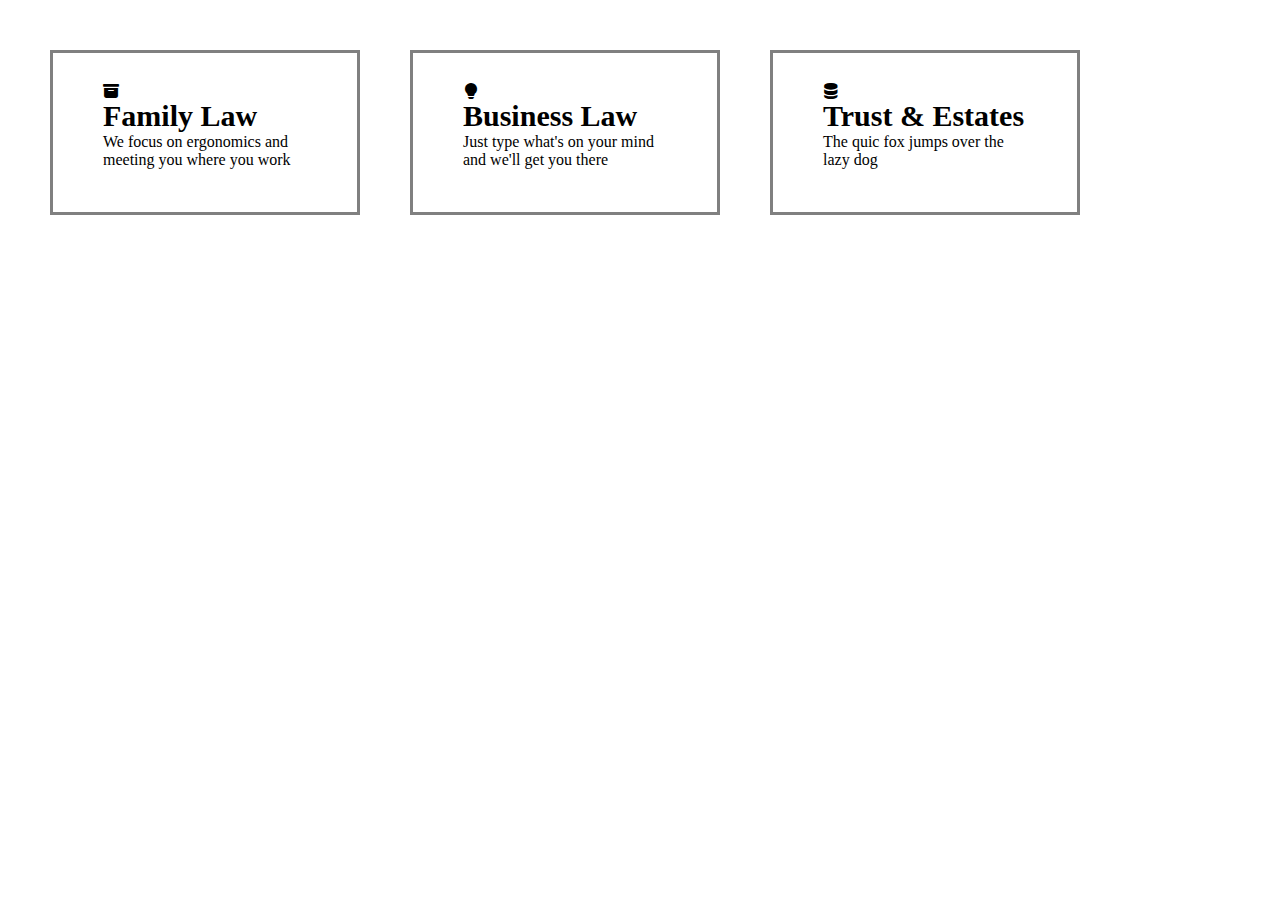
<file: index.html>
<!DOCTYPE html>
<html lang="en">

<head>
    <meta charset="UTF-8">
    <meta http-equiv="X-UA-Compatible" content="IE=edge">
    <meta name="viewport" content="width=device-width, initial-scale=1.0">
    <link rel="stylesheet" href="https://cdn.jsdelivr.net/npm/bootstrap-icons@1.10.4/font/bootstrap-icons.css">
    <title>Document</title>
    <link rel="stylesheet" href="./style.css">
</head>

<body>
    <section>
        <div> <i class="bi bi-archive-fill"></i>
            <h2>Family Law</h2>
            <p>We focus on ergonomics and meeting you where you work</p>
        </div>
        <div><i class="bi bi-lightbulb-fill"></i>
            <h2>Business Law</h2>
            <p>Just type what's on your mind and we'll get you there</p>
        </div>
        <div><i class="bi bi-server"></i>
            <h2>Trust & Estates</h2>
            <p>The quic fox jumps over the lazy dog</p>
        </div>
    </section>
</body>

</html>
</file>
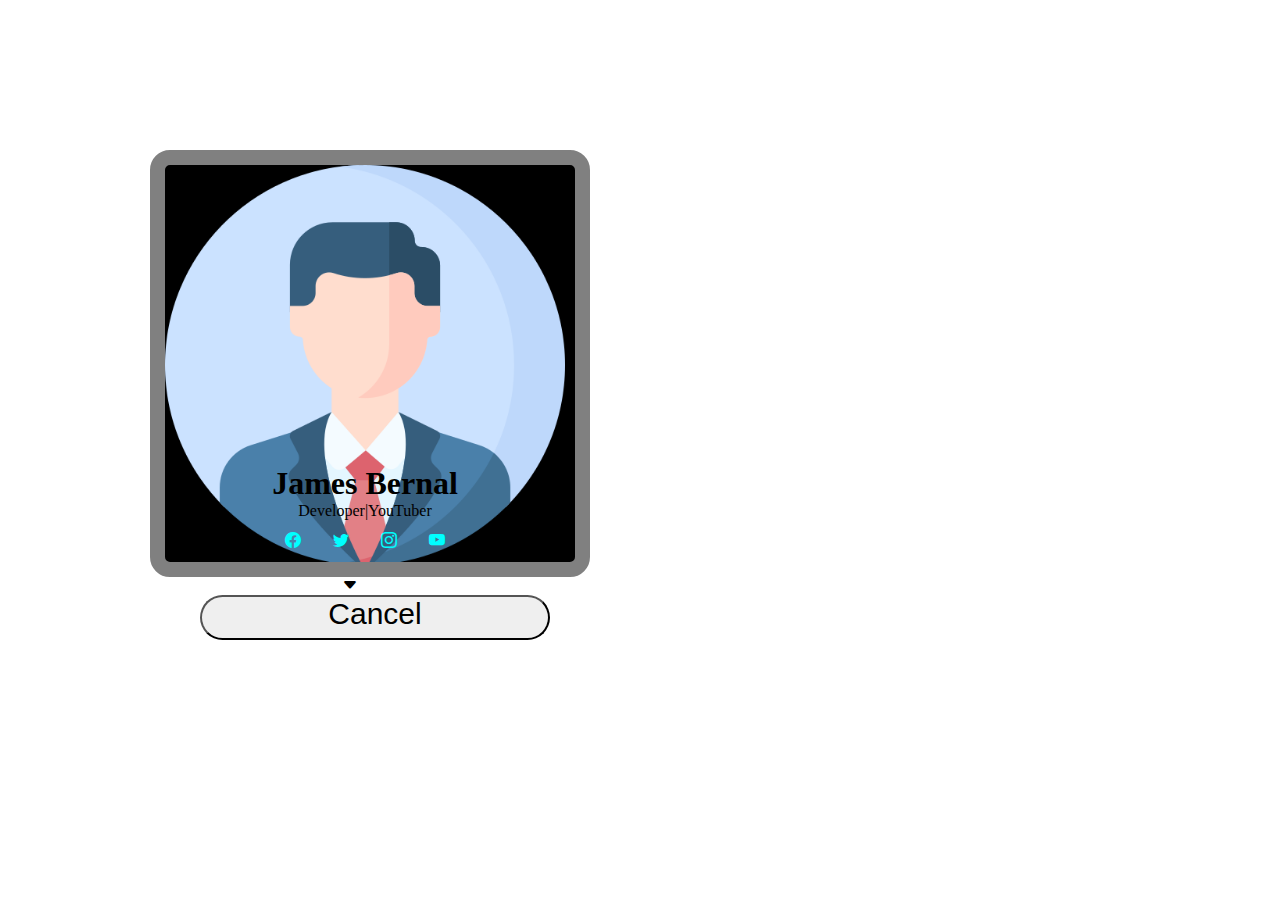
<file: index1.html>
<!DOCTYPE html>
<html lang="en">

<head>
    <meta charset="UTF-8">
    <meta http-equiv="X-UA-Compatible" content="IE=edge">
    <meta name="viewport" content="width=device-width, initial-scale=1.0">
    <link rel="stylesheet" href="https://cdn.jsdelivr.net/npm/bootstrap-icons@1.10.4/font/bootstrap-icons.css">
    <title>Document</title>
    <link rel="stylesheet" href="./style1.css">
</head>

<body>
    <section>
        <header id="list">
            <div>
                <h1>James Bernal</h1>
                <p>Developer|YouTuber</p>
            </div>
            <div>
                <ul>
                    <li><i class="bi bi-facebook"></i></li>
                    <li><i class="bi bi-twitter"></i></li>
                    <li><i class="bi bi-instagram"></i></i></li>
                    <li><i class="bi bi-youtube"></i></i></li>
                </ul>
            </div>
        </header>
        <div class="triangle"><i class="bi bi-caret-down-fill"></i></div>
        <div class="division">
            <button id="btn">Cancel</button>
        </div>
    </section>
</body>

</html>
</file>
<file: style.css>
*{
    margin: 0;
    padding: 0;
    box-sizing: border-box;
}

section{
    width: 100%;
    height: 100hv;
    align-items: center;
    display: flex;
    flex-direction: row;
    gap: 50px;
    padding: 50px;
}

section div{
    width: 310px;
    height: 165px;
    background-color: white;
        text-align: left;
    padding: 30px 50px;
    border: 3px gray solid;
}
h2{
    font-size: 30px;
}

section div i{
    display: flex;
    flex-direction: row;
    gap: 50px;
    size: 20px;
    
}
</file>
<file: style1.css>
* {
    margin: 0;
    padding: 0;
    box-sizing: border-box;
}
section{
    display: flex;
    flex-direction: column;
    /* gap: 50px; */
    justify-content: center;
    margin: 150px;
}
header {
    width: 500px;
    height: 500px;
    background-color: black;
    /* background-image: url("./profile-icon-design-free-vector.webp"); */
    justify-content: center;
    border-radius: 20px;
    border: 15px gray solid;
    padding-top: 300px;
}

div {
    width: 400px;
    color: black;
    text-align: center;
    display: flex;
    flex-direction: column;
    /* gap: 10px; */
    


}

#list {
    width: 440px;
    height: 100%;
    background-image: url("./img/3135715.png");
    background-size: 400px 400px;
    background-repeat: no-repeat;
    }

ul {
    width: 400px;
    color: aqua;
    list-style: none;
    display: flex;
    flex-direction: row;
    justify-content: center;
    gap: 32px;
    padding: 12px;
}
.division{
    display: flex;
    flex-direction: row;
    justify-content: center;
}
#btn{
    width: 500px;
    height: 45px;
    display: flex;
    justify-content: center;
    font-size: 30px;
    margin-left: 50px;
    border-radius: 45px;
    
}
</file>
